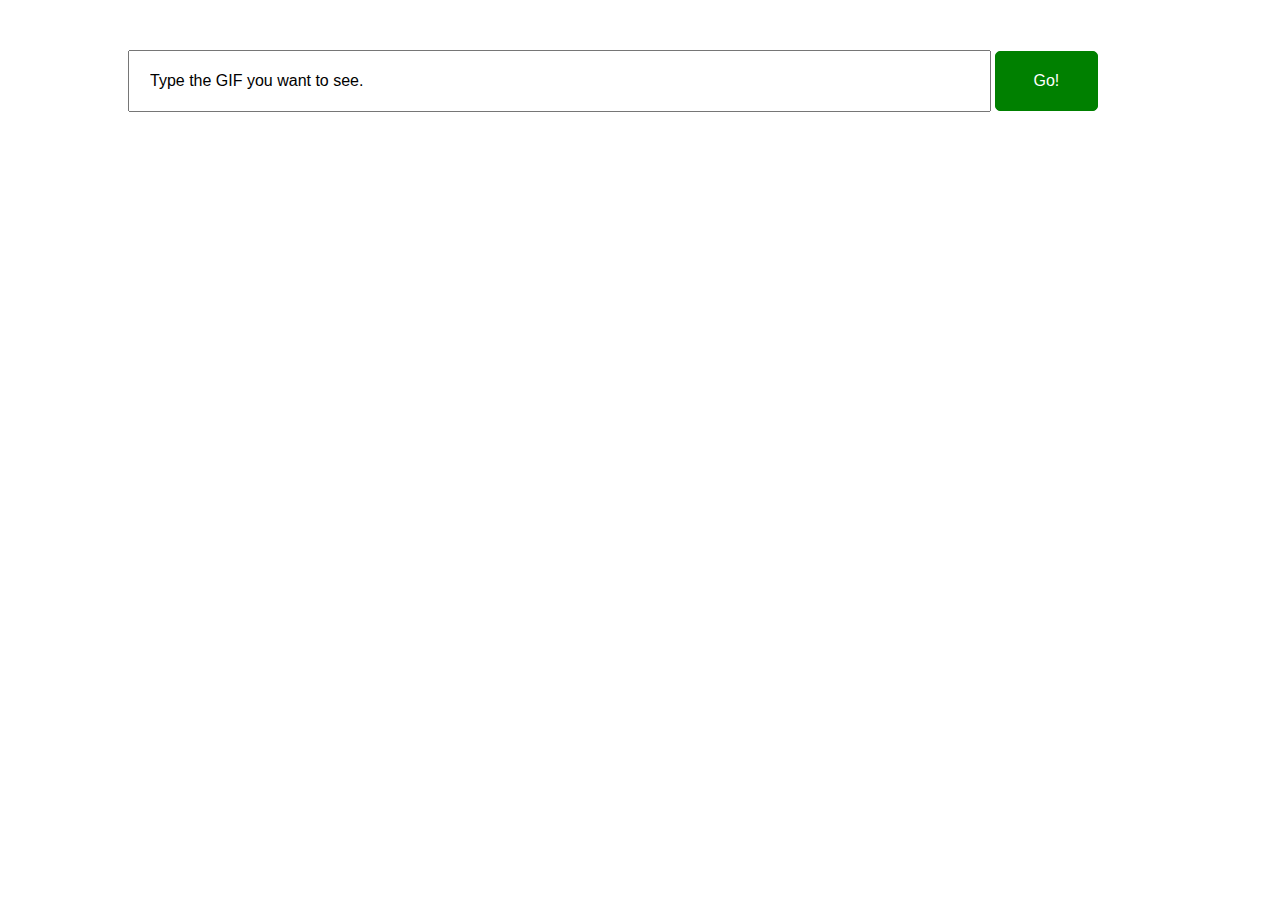
<file: GiphySearchEngineWithAPI/index.html>
<!doctype html>
<html>
	<head>
		<title>Giphy Search Engine</title>
		<link rel="stylesheet" href="css/main.css">
	</head>
	<body>
		<div class="container container-padding50">
			<input type="text" class="js-userinput container-textinput" value="Type the GIF you want to see." />
			<button class="js-go container-button">Go!</button>
		</div>
		<div class="container container-padding50 js-container">

		</div>
		<script src="javascript/main.js"></script>
	</body>
</html>
</file>
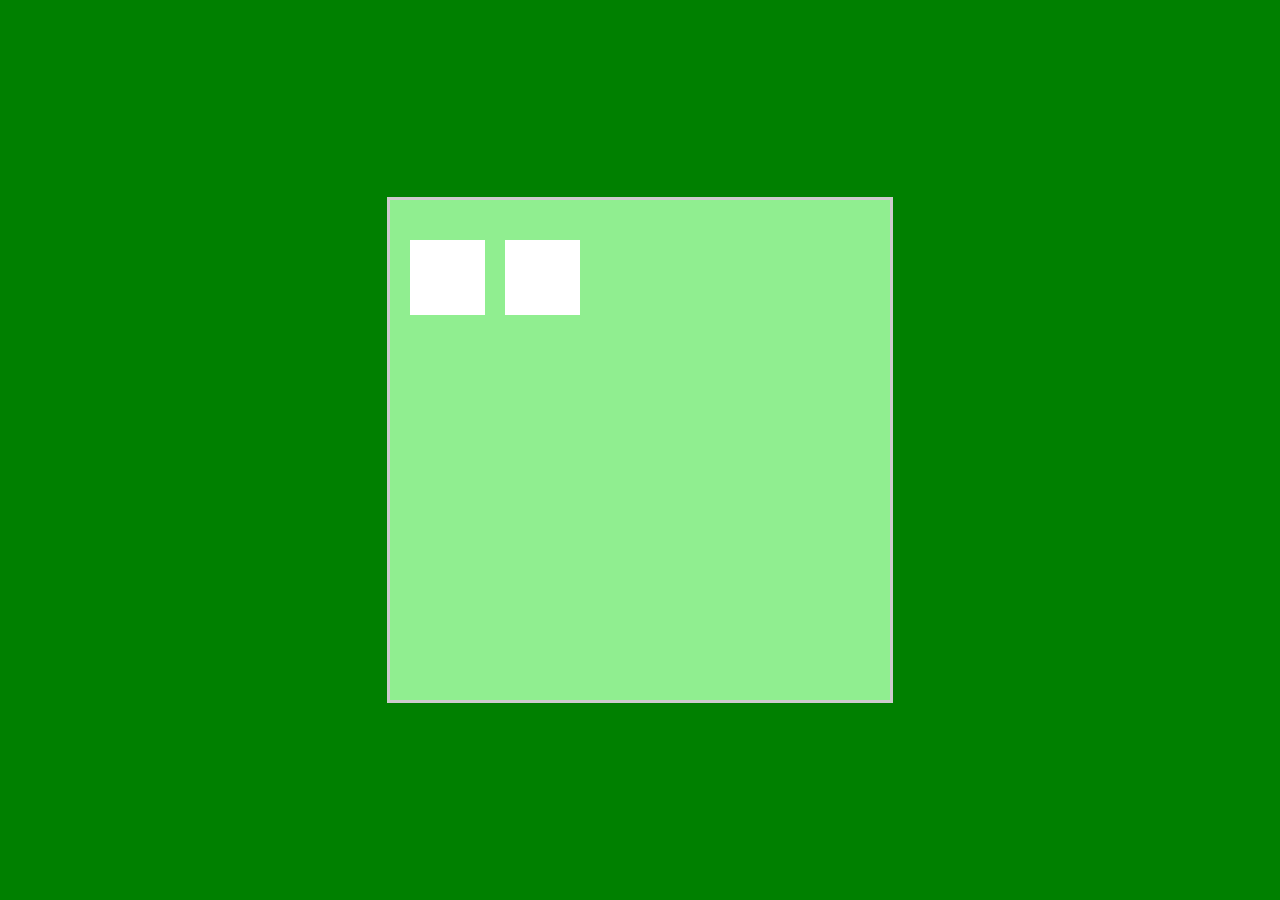
<file: Animation/animation.html>
<!DOCTYPE html>   
<html lang="en"> 
<head>
	<meta charset="utf-8">
	<title>JavaScript: Animation</title>
	<style type="text/css">
	
		body{
			background-color: green;
		}

		#container{
			position: absolute; 
        	left: 50%;
        	top: 50%;
			height: 500px; 
			width: 500px;
			border: 3px solid #CCC; 
			background-color: lightgreen;
        	margin-right: -50%;
        	transform: translate(-50%, -50%);
		}
		
		.box{	
			float: left; 
			width: 75px; 
			height: 75px;
			margin-left: 20px;
			margin-top: 40px;
			background: #FFF url('http://placekitten.com/g/75/100/') no-repeat;
			}
	</style>
</head>

<body>
	<div id="container">
		
	</div>
	<script>



		var x;
		for(x=0;x<20;x++) {

			setTimeout(function(){

				var box = document.createElement('div');
				box.className = 'box';
				document.getElementById('container').appendChild(box);
			
		
			
			},400*x);

		}



	</script>
</body>
</html>
</file>
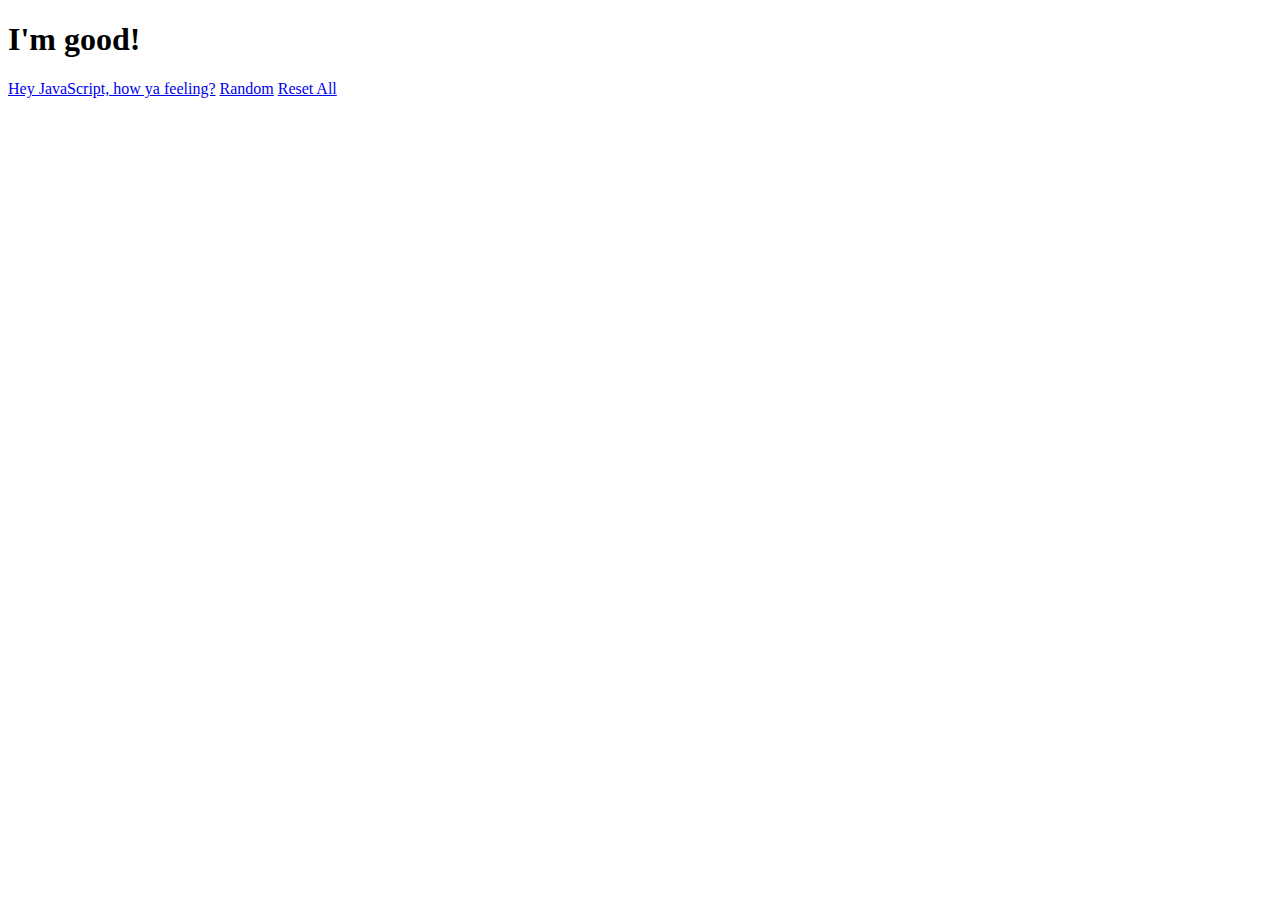
<file: DOMManipulation/mr-javascript.html>
<!DOCTYPE html>
<html lang="en">

	<head>
	<meta charset="utf-8">
	<title>JavaScript</title>
	</head>

<body>

	<h1 id="mr-javascript" class="hello">I'm Mr. JavaScript</h1>
	<a href="#" id="anchor" class="greet">Hey JavaScript, how ya feeling?</a>
	<a href="#" id="mr-javascript" class="greet">Random</a>
	<a href="#" id="reset">Reset All</a>
	<h1 id="empty"></h1>


	<script type="text/javascript">
	//console.log("We good?");

	var h1 = document.querySelector("h1");
	h1.innerHTML = "I'm good!";
	console.log(h1);

	var a = document.querySelector("a");
	a.addEventListener('click',function(){
	//alert("this section will execute when clicked!")
	var h1 = document.querySelector("h1");
	h1.innerHTML = "I'm alive!";
	console.log(h1);
	});

	//can do the same thing that we did in lines 21-27 with the lines 30-35
	//var anchor = document.getElementById('anchor');
	//anchor.addEventListener('click',function(){
	//var name = document.getElementById('mr-javascript');
	//console.log(name);
	//name.innerHTML = "Not good bah!";
	//});

	var b = document.querySelector(".hello");
	console.log(a) //this will print h1 at line 11 on console

	var c = document.getElementsByClassName("greet");
	console.log(c[0]);
	console.log(c[1]);


	c[1].addEventListener('click',function(){
	//alert("this section will execute when clicked!")
	var h2 = document.querySelector("#empty");
	h2.innerHTML = "1234567890!";
	console.log(h2);
	});

	var reset = document.getElementById("reset");
	reset.addEventListener('click',function(){

	var h1 = document.querySelector("h1");
	h1.innerHTML = "Hey JavaScript, how ya feeling?";
	console.log(h1);
	var h2 = document.querySelector("#empty");
	h2.innerHTML = "";
	});

	</script>

</body>
</html>
</file>
<file: GiphySearchEngineWithAPI/css/main.css>
body {
	width: 80%;
	max-width: 1024px;
	margin: 0 auto;
}

.container-padding50 {
	padding-top: 50px;
}

.container-textinput {
	width: 80%;
	display: inline-block;
	padding: 20px;
	font-size: 16px;
	font-family: Helvetica, sans-serif;
}

.container-button {
	width: 10%;
	display: inline-block;
	padding: 20px;
	background-color: green;
	color: white;
	font-size: 16px;
	font-family: Helvetica, sans-serif;

	border: 1px solid green;
	border-radius: 5px;
}

.container-image {
	width: 30%;
	display: block;
	float: left;
	margin-right:3%;
}

.reset-button{
}
</file>
